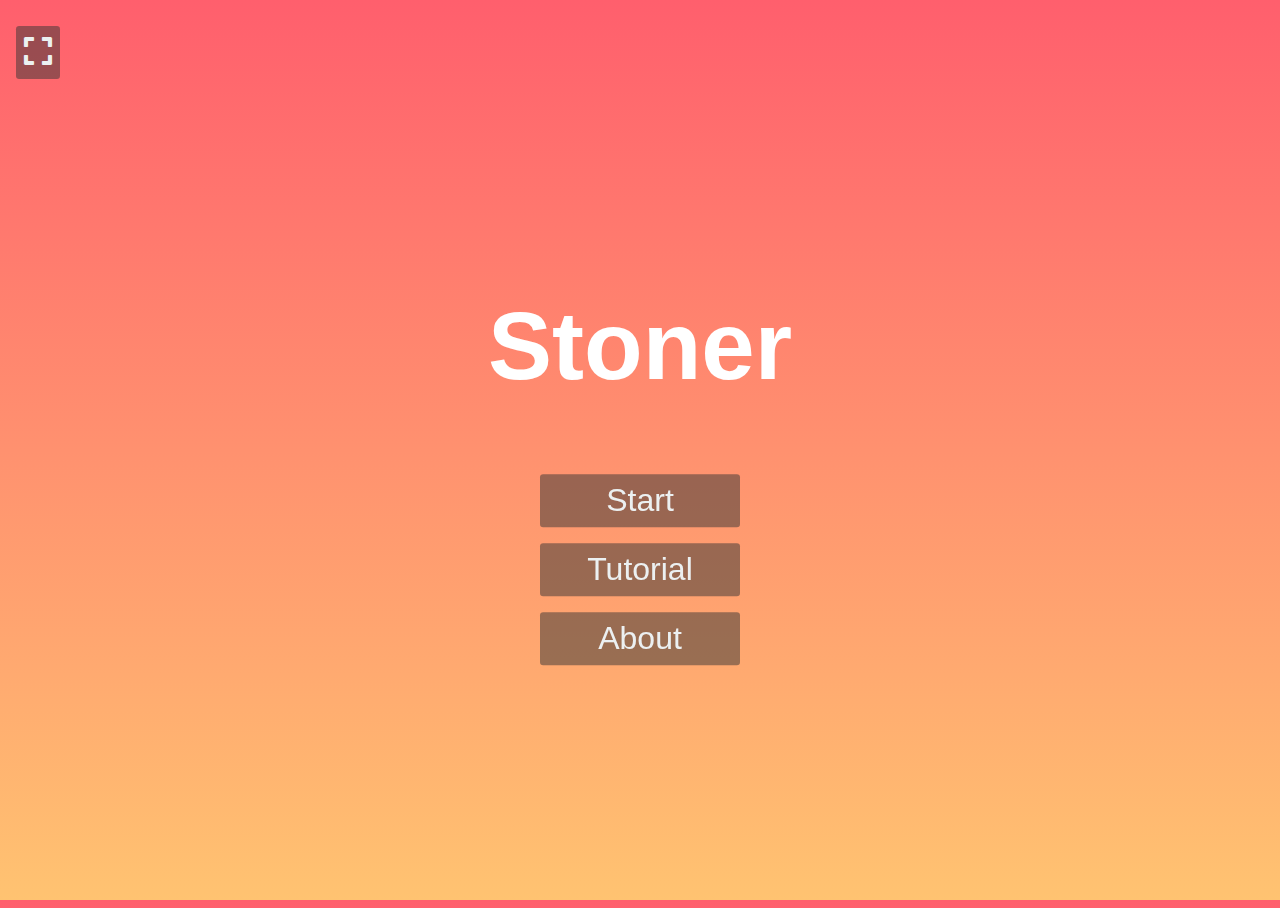
<file: index.html>
<!DOCTYPE html>
<html lang="hu">
<head>
    <meta charset="UTF-8">
    <meta name="viewport" content="width=device-width, initial-scale=1.0">
    <title>Document</title>
    <link rel="stylesheet" href="https://cdnjs.cloudflare.com/ajax/libs/font-awesome/5.14.0/css/all.min.css" />
    <link rel="stylesheet" href="style/fun.css">
    <link rel="stylesheet" href="style/main.css">
    <script src="js/data.js" defer></script>
    <script src="js/app.js" defer></script>
    <script src="js/addplayer.js" defer></script>
    <script src="js/setdificulty.js" defer></script>
    <script type="module" src="js/game.js" defer></script>
</head>
<body>
    <noscript>Javascript (ES6+) szükséges!</noscript>
    <span id="error" class=""></span>

    <!-- Home screen -->
    <div id="home-screen"  class="page activated">
        <div class="home-menu">
            <h1 class="title">Stoner</h1>
            
            <button class="btn" onclick="goTo('home-screen','init-screen','left')">Start</button>
            <button class="btn" onclick="goTo('home-screen','tutorial-screen','left')">Tutorial</button>
            <button class="btn" onclick="goTo('home-screen','about-screen','left')">About</button>
        </div>
    </div>


    <!-- Game init screen -->
    <div id="init-screen"  class="page">
        <div class="add-player">
            <h1>Játékosok</h1>
            <form>
                <input class="name-input" type="text">
                <button class="btn name-button" type="submit">Add</button>
            </form>
            <div class=name-container>
                <ul class="name-list"></ul>
            </div>
            <div class="nav">
            <button class="previous round"  onclick="goTo('init-screen','home-screen','right')">&#8249;</button>
            <button class="next round"  onclick="test()">&#8250;</button>
            </div>
        </div>

        <a href="test.html" style="color: red; font-size: large;">Ez egy teszt</a>
    </div>
    <div id="dificulty-screen" class="page">
        <div class="box">
            <h1>Nehézség</h1>
            <select id="dificulty" size="4" onchange="setDificulty(this)">
                <option value="0">Könnyű</option>
                <option value="1">Közepes</option>
                <option value="2">Nehéz</option>
                <option value="3">Hardcore</option>
              </select>
              <p id="info"></p>
               <div class="check-box">
                <label for="tutorial">Tutorial mutatása:
                <input name="tutorial" type="checkbox" checked>
                </label>
                </div>
             

        <div class="nav">
        <button class="previous round" onclick="goTo('dificulty-screen','init-screen','right')">&#8249;</button>
        <button class="next round" onclick="goTo('dificulty-screen','showplayer-screen','left');start()">&#8250;</button>
        </div>
    </div>
    </div>
    
    <!-- Settings screen -->
    <div class="page">

    </div>

    <!-- Tutorial screen -->
    <div id="tutorial-screen" class="page">
        <h1>Tutorial</h1>
        <button class="previous round" onclick="goTo('tutorial-screen','home-screen','right')">Vissza</button>
    </div>   

    <!-- About screen -->
    <div id="about-screen" class="page">
        <h1>About</h1>
        <button class="previous round" onclick="goTo('about-screen','home-screen','right')">Vissza</button>

    </div>   
    
    <!-- Showplayer screen -->
    <div id="showplayer-screen" class="page">
        <h1>Karakterek listája</h1>
        <button onclick="goTo('showplayer-screen','game-screen','left');nextCard()">Csapassuk</button>
    </div>
        

    <!-- Game screen -->
    <div id="game-screen" class="page">
        <div id="cardHolder"></div>        
        <button class="next round" id="next" onclick="nextCard()">következő</button>

    </div>
<button class="btn fullscreen-btn" onclick="toggleFullscreen(this)"><i class="fas fa-expand"></i></button>
</body>
</html>
</file>
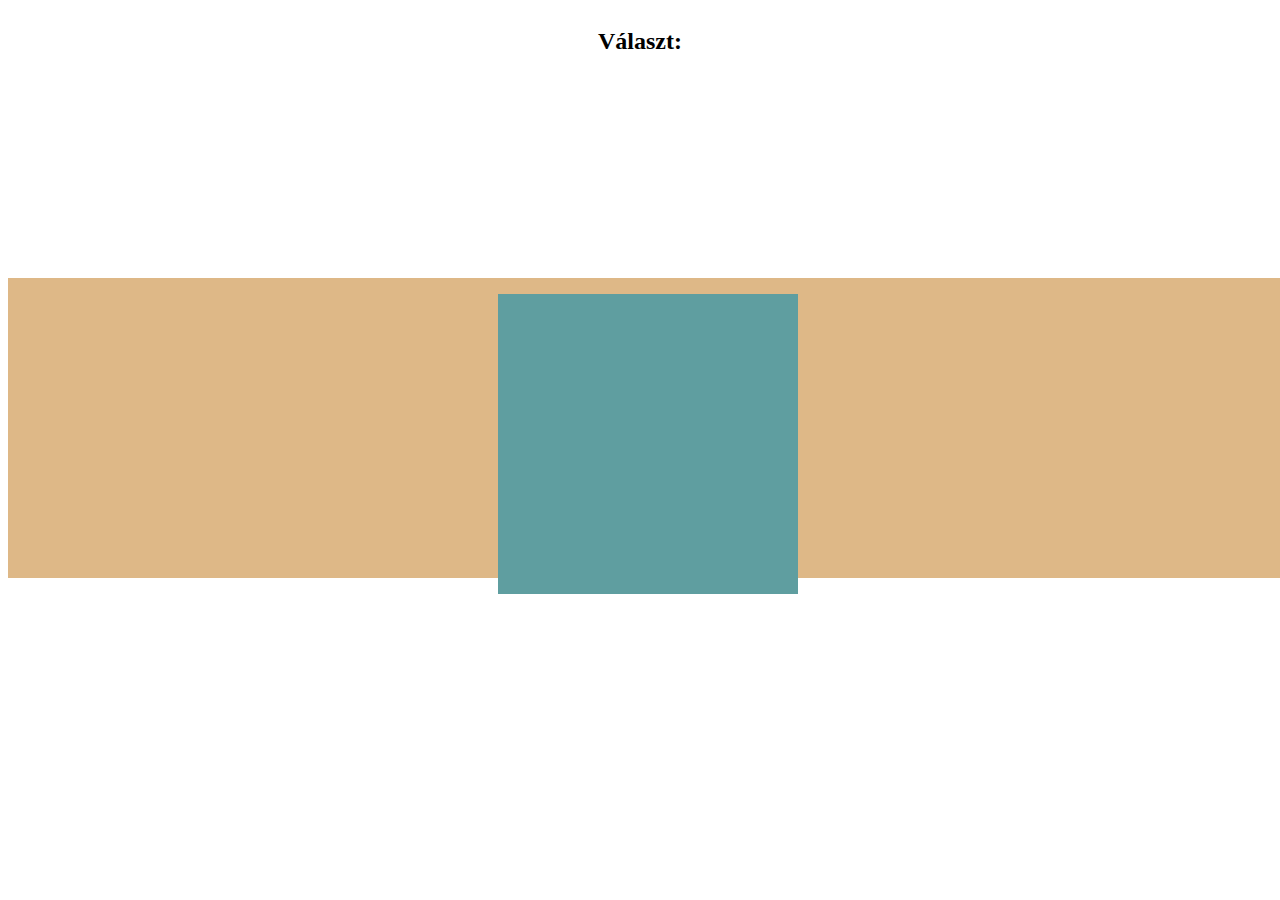
<file: test.html>
<!DOCTYPE html>
<html lang="en">
<head>
    <meta charset="UTF-8">
    <meta name="viewport" content="width=device-width, initial-scale=1.0">
    <title>Document</title>
    <script type="module" src="js/test.js" defer></script>
    <style>
    

        .scene {
            list-style-type: none;
            position: absolute;
            perspective: 600px;
        }
         
        .card {
            
            position: relative;
            cursor: pointer;
            width: 6.6em;
            height: 9.2em;
            padding: .25em;
            margin: 0 .5em .5em 0;
            text-align: center;
            font-size: 1.2em; 
            font-weight: normal;
            font-family: Arial, sans-serif;
            
        }
        .card:hover {
            transform:  translate(0,-1em);
            
            }
        .card {
            transition: transform 1s;
            transform-style: preserve-3d;
        }
        .card__face {
            position: absolute;
            height: 100%;
            width: 100%;
            backface-visibility: hidden;

            border: 1px solid #666;
            /* -moz-box-shadow: .2em .2em .5em #333;
            -webkit-box-shadow: .2em .2em .5em #333; */
            box-shadow: .2em .2em .5em #333;
            border-radius: .3em;
            /* -moz-border-radius: .3em;
            -webkit-border-radius: .3em;
            -khtml-border-radius: .3em; */
        }
        .card__face--front {
            background-image: url("media/back.png");
            background-repeat: no-repeat;
            background-size: contain;
            background-color: cornsilk;
        }
        .card__face--back {
            background:gray;
            transform: rotateY( 180deg );
        }
        .card.is-flipped { 
            transform: rotateY(180deg);
        }
        .choosed > .card {
            display: block;
        }
        .choosed {
            flex-flow: row;
        }

        .oldal {
            display: flex;
            width: 100%;
            height: 100%;
            flex-flow: column wrap;
            align-items: center;
        }
        .info {
            display: flex;
            height: 30vh;
            flex-flow: column wrap;
            align-items: center;
        }
        .hand {
            display: flex;
            flex-flow: column;
            align-items:center;
            background-color: burlywood;
            width: 100vw;
            height: 300px;
        }
        ul {
            padding: 0;
            display: flex;
            flex-flow: column wrap;
            align-items:center;
            height: 300px;
            width: 300px;
            position:absolute;
            left: calc(50%-300px);
            background-color: cadetblue;
          
           
        }
        .center {
            left: 0;
            transform: rotate(0deg) scale(1.3) translate(20vw, -25vh);
            transition: transform .8s cubic-bezier(0, 0, 0.24, 1.04) 0s;
        }

    </style>
</head>
<body>
    <div class="oladl">
        <div class="info">
            <h2>Választ:</h2>
            <h1 id="name"></h1>
        </div>
        <div class="hand">
            <ul id="choice">
            </ul>
        </div>
    
        <div class="choosed">
        </div>
    </div>
</body>
</html>
</file>
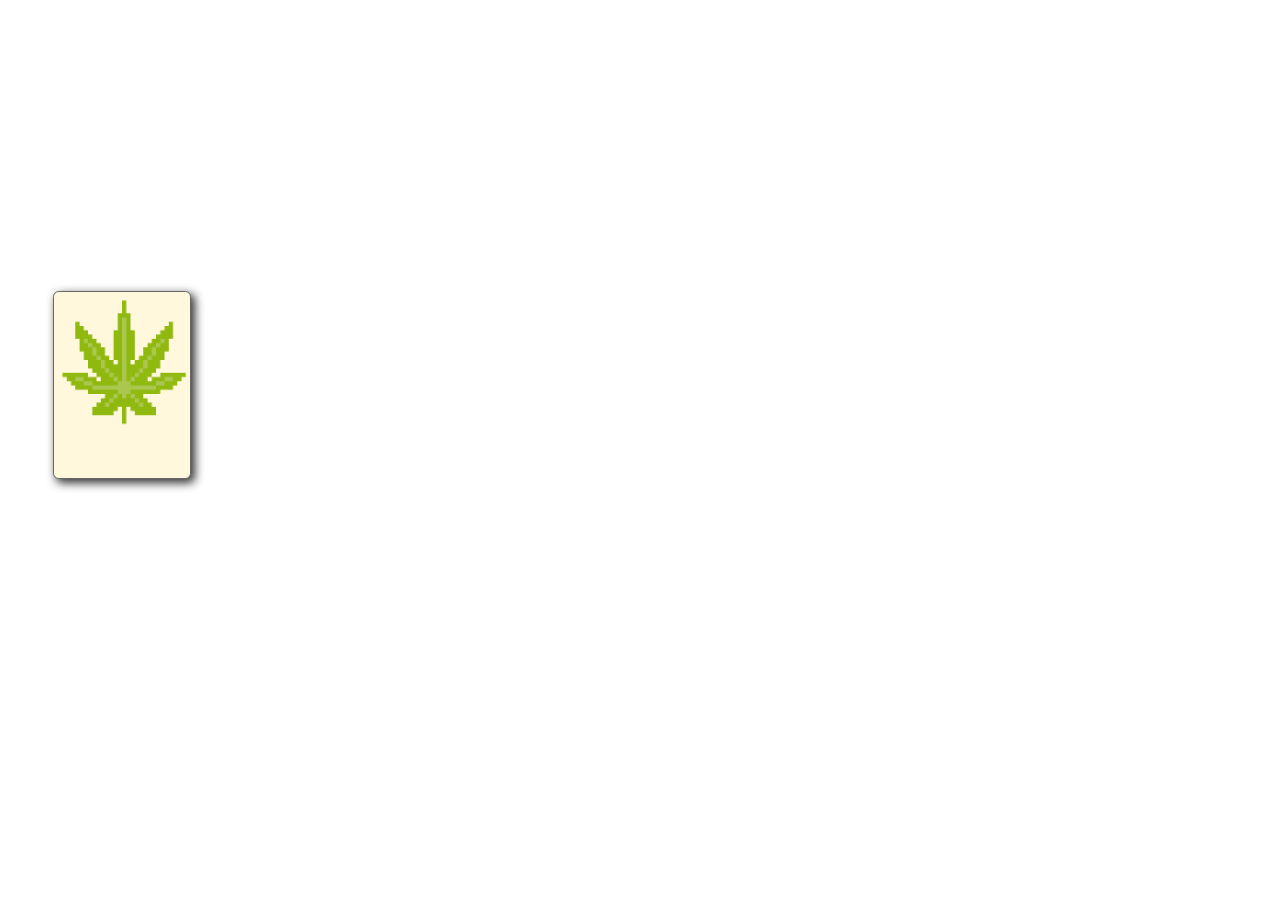
<file: test2.html>
<!DOCTYPE html>
<html lang="en">
<head>
    <meta charset="UTF-8">
    <meta name="viewport" content="width=device-width, initial-scale=1.0">
    <title>Document</title>

    <style>
.scene {
            
            list-style-type: none;
            position: absolute;
            perspective: 600px;
        }
         
        .card {
            
            position: relative;
            cursor: pointer;
            width: 6.6em;
            height: 9.2em;
            padding: .25em;
            margin: 0 .5em .5em 0;
            text-align: center;
            font-size: 1.2em; 
            font-weight: normal;
            font-family: Arial, sans-serif;
        
            transition: all 1.25s;
            transform-style: preserve-3d;
        }
        .card__face {
            position: absolute;
            height: 100%;
            width: 100%;
            backface-visibility: hidden;

            border: 1px solid #666;
            /* -moz-box-shadow: .2em .2em .5em #333;
            -webkit-box-shadow: .2em .2em .5em #333; */
            box-shadow: .2em .2em .5em #333;
            border-radius: .3em;
            /* -moz-border-radius: .3em;
            -webkit-border-radius: .3em;
            -khtml-border-radius: .3em; */
        }
        .card__face--front {
            background-image: url("media/back.png");
            background-repeat: no-repeat;
            background-size: contain;
            background-color: cornsilk;
        }
        .card__face--back {
            background:gray;
            transform: rotateY( 180deg );
        }
        .card.is-flipped { 
            transform: rotateY(180deg) translateX(-14em) translateZ(0) scale(1.5) ;
            transform-origin: 50% 50%;
            -webkit-font-smoothing: subpixel-antialiased;
            
        }
        .deck, .card-history {
            position: fixed;
            top: 30vh;
        }
    </style>
    <script src="js/test2.js" defer></script>
</head>
<body>
    <ul class="card-history"></ul>
    <ul class="deck">
    </ul>
</body>
</html>
</file>
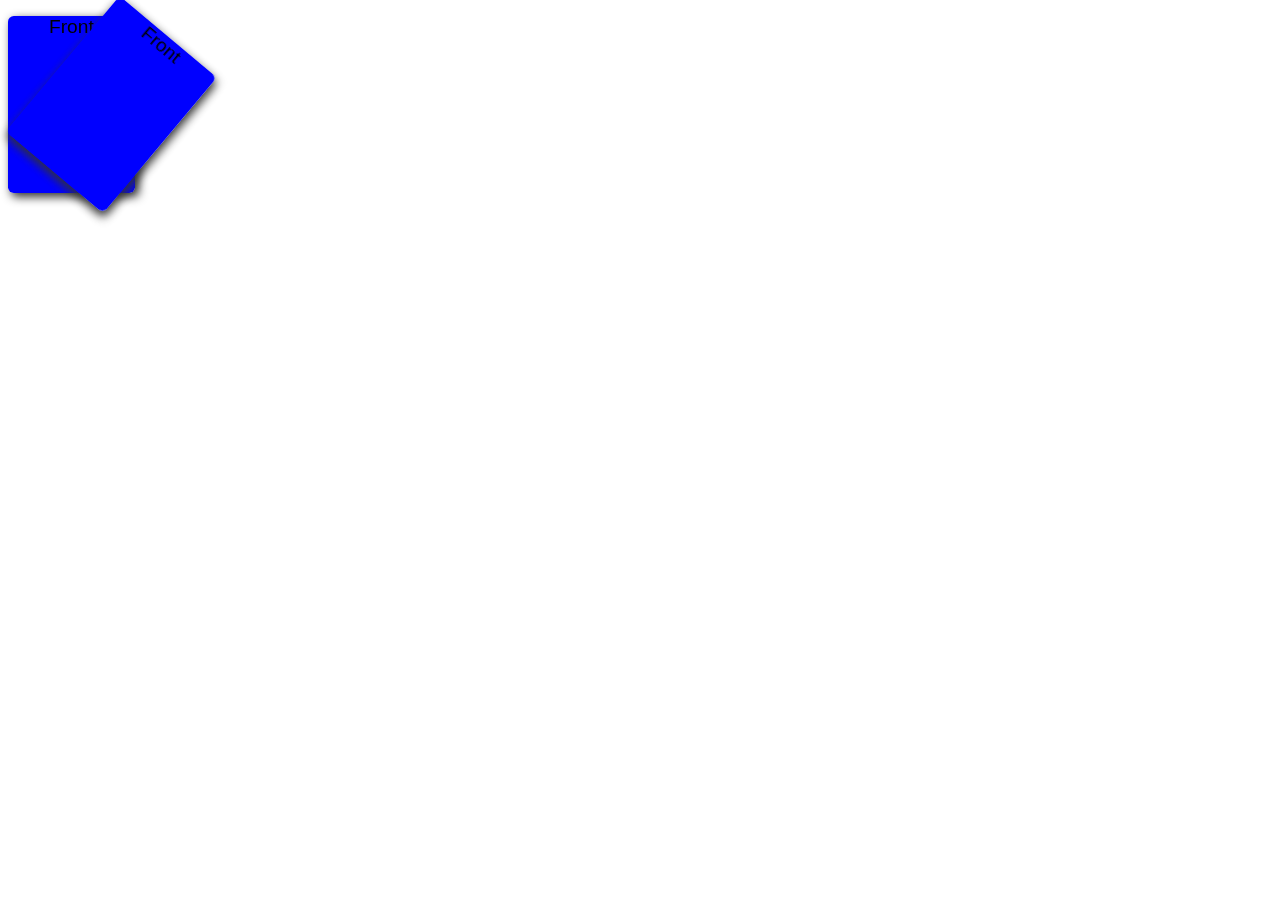
<file: test3.html>
<!DOCTYPE html>
<html>
<head>
<style>
.scene {
	
    perspective: 500px;
}
.card {
  
  position: absolute;
  cursor: pointer;
  width: 6.6em;
  height: 9.2em;
  box-shadow: .2em .2em .5em #333;
  border-radius: .3em;
  
  margin: 0 .5em .5em 0;
  text-align: center;
  font-size: 1.2em; 
  font-weight: normal;
  font-family: Arial, sans-serif;
  
}
.front:hover{
    border: brown solid;
}
.example {
    transform-style: preserve-3d;
  animation-name: example;
  animation-duration: 5s;
  animation-fill-mode: forwards;
  
}
.inner {
    border-radius: 0.3em;
position: absolute;
height: 100%;
width: 100%;
backface-visibility: hidden;
}
.front {
    
  background:blue;
  
  }
.back {

  background:gray;
  transform: rotateY( 180deg );
}
@keyframes example {
  15%   {
  transform:  translate(150px, -100px) rotateX(0);
  }
  45%  {
  transform: translate(100px, 100px) scale(1.3);

}
  100% {
  transform: translate(100px, 100px) scale(1.3) rotateY(180deg) ;
  }
}
#picked > .card {
    pointer-events: none;
    position: relative;
    left: 300px;
}
</style>
<script src="js/test3.js" defer></script>
</head>
<body>

<ul class="hand scene">
  <li class="card">
    <div class="inner front">Front</div>
    <div class="inner back">Back</div>
  </li>
  <li class="card">
    <div class="inner front">Front</div>
    <div class="inner back">Back</div>
  </li>
</ul>

<ul id="picked">

</ul>
</body>
</html>
</file>
<file: style/fun.css>
.page {
    display: none;
}

.activated, .deactivated {
    display: inline;
}
</file>
<file: style/main.css>
.fly-out-left {
	animation: fly-left .5s;
}

.fly-in-left {
	animation: fly-right .5s reverse;
}

.fly-out-right {
	animation: fly-right .5s;
}

.fly-in-right {
	animation: fly-left .5s reverse;
}

@keyframes fly-left {
	to {
		left: -100%;
	}
}

@keyframes fly-right {
	to {
		left: 200%;
	}
}


.page {
    
	position: fixed;
	margin-right: -50%;
	top: 50%;
	left: 0;
    width: 100vw;
    
    transform: translateY(-50%);
}

.fullscreen-btn {
    margin: 0;
    position: absolute;
    top: 2vh;
}
/* .fs-on {
    background-color: green;
    color: white;
} */

.btn {
	font-size: 2rem;
    color: #ecf0f1;
    background-color: rgba(51, 51, 51,0.5);;
    padding: .5rem;
    margin: .5rem;
	border: none;
    cursor: pointer;
    outline: none;
    border-radius: 0.1em;
}

.btn:hover,
.btn:focus {
    background-color: rgba(51, 51, 51,0.9);;
    color: white;
    
    
}

.home-menu, .add-player, .box {
    display: flex;
    flex-direction: column;
    align-items: center;
    height: 100%;
    
}
.home-menu > .btn {
    width: 200px;
    padding: 0.5rem 1rem;
}
.name {
    font-family: Verdana, Geneva, Tahoma, sans-serif;
    font-size: 1.3rem;
    list-style: none;
    display: flex;
    justify-content: space-between;
    align-items: baseline;
    background-color:rgba(52,73,94,0.5);
    padding: 0 1em;
    margin: 1em;
    color: white;
}
.name-list {
    
    margin: 0;
    padding: 0;
}
.name-container {
    background-color: rgba(52,73,94,0.2);
    overflow-x: visible;
    overflow-y: auto;
    max-height: 40vh;
    padding: 1em;
    width: 250px;
    
}
.trash-btn {
    
    font-size: 1rem;
    background-color: rgba(26, 26, 26,0.5);
    font-size: 1em;
    height: 1.5em;
    
}
.trash-btn:hover {
    background-color: rgba(26, 26, 26,0.9);
}
.nav {
    position: relative;
    top: 2em;
}
.name-input {
    border: none;
    border-radius: 0.3em;
    height: 30px;
    width: 100%;
}
.name-button {
    background-color: rgba(51, 51, 51,0.6);
    color: white
}
.name-button:hover,
.name-button:focus {
    background-color: #333 ;
}
form {
    padding: .5em;
    display: flex;
    align-items: center;
    justify-content: space-around;
    width: 30vw;
    min-width: 300px;
    
}
#error {
    
    z-index: 100;
    background-color: red;
    color: white;
    margin-bottom: 1em;
    position: absolute;
    width: 100%;
    text-align: center;
}

button {
    padding: 0;
    margin: 0;
    border: none;
    outline: none;
}
.previous {
    background-color:rgba(241, 241, 241,0.8);
    color: black;
  }
  
  .next {
    background-color: rgba(51, 51, 51,0.6);
    color: white;
  }
  
  .round {
    text-align: center;
    width: 3em;
    height: 3em;
    border-radius: 50%;

  }

  .round:hover,
  .round:focus{
    background-color: rgba(241, 241, 241,0.8);
    color: black;
  }

  html {
    height: 100%;
}
body {
    height: 100%;
      background-image: linear-gradient(#ff5f6d , #ffc371);
      color: #fff;
      font-family: 'Trebuchet MS', 'Lucida Sans Unicode', 'Lucida Grande', 'Lucida Sans', Arial, sans-serif;
    }
.title {
    font-size: 6em;

}
  
  /* width
  ::-webkit-scrollbar {
    width: 2em;
    
  }
  
  /* Track */
  /* ::-webkit-scrollbar-track {
    box-shadow: inset 0 0 5px grey;  */
    /* border-radius: 2em; */
  /* }
   
  ::-webkit-scrollbar-thumb {
    background: url(../media/back.png);
    background-size: contain;
    background-position: center;
    background-repeat: no-repeat;
    background-color: #34495e; */
    /* border-radius: 2em; */
  /* } */
  
  /* Handle on hover */
  /* ::-webkit-scrollbar-thumb:hover {
    /* background: #333;  */
  /* }  */

  #dificulty::-webkit-scrollbar {
      display: none;
  }
  #dificulty{
    width: 30vw;
    max-width: 250px;
    height: 20vh;
    display: flex;
    flex-direction: column;
    background-color: rgba(51, 51, 51,0.3);
    outline: none;
    font-size: 1em;
    font-family: inherit;
    border: none;
    border-radius: 0.2em;
    
  }
  #dificulty > option {
      text-align: center;
      padding: 0;
      height: calc(100%/4);
      
  }
</file>
